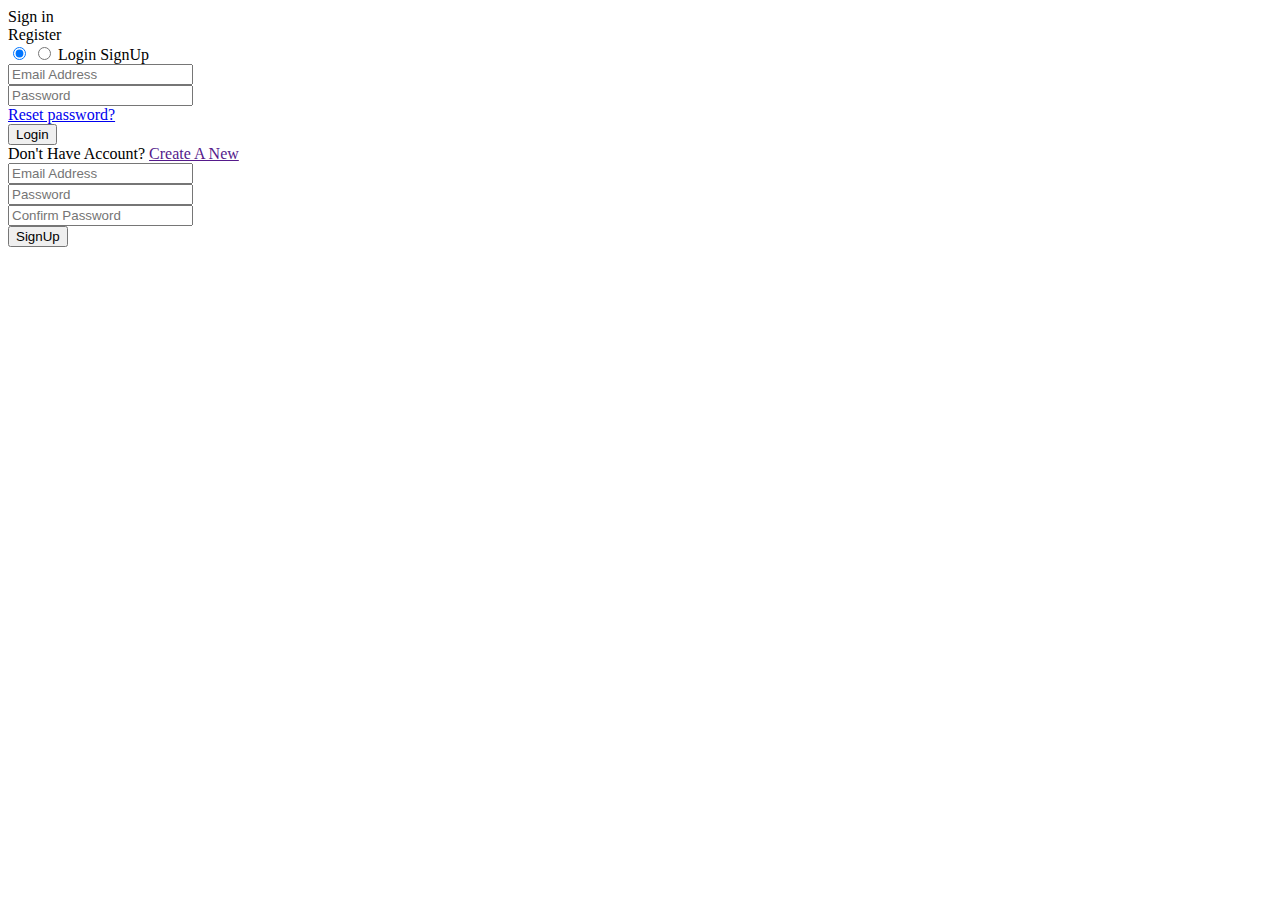
<file: pages/form.html>
<!DOCTYPE html>
<html lang="en" dir="ltr">
  <head>
    <meta charset="utf-8" />
    <title>Sign Up | Log In</title>
    <link
      rel="stylesheet"
      href="D:\ilefa-master\assets\css\login_register_style.css"
    />
    <meta name="viewport" content="width=device-width, initial-scale=1.0" />
  </head>
  <body>
    <div class="wrapper">
      <div class="title-text">
        <div class="title login">Sign in</div>
        <div class="title signup">Register</div>
      </div>
      <div class="form-container">
        <div class="slide-controls">
          <input type="radio" name="slide" id="login" checked />
          <input type="radio" name="slide" id="signup" />
          <label for="login" class="slide login">Login</label>
          <label for="signup" class="slide signup">SignUp</label>
          <div class="slider-tab"></div>
        </div>
        <div class="form-inner">
          <form action="#" class="login">
            <div class="field">
              <input type="text" placeholder="Email Address" required />
            </div>
            <div class="field">
              <input type="password" placeholder="Password" required />
            </div>
            <div class="pass-link">
              <a href="#">Reset password?</a>
            </div>
            <div class="field btn">
              <div class="btn-layer"></div>
              <input type="submit" value="Login" />
            </div>
            <div class="signup-link">
              Don't Have Account? <a href="">Create A New</a>
            </div>
          </form>
          <form action="#" class="signup" id="register">
            <div class="field">
              <input type="text" placeholder="Email Address" required />
            </div>
            <div class="field">
              <input type="password" placeholder="Password" required />
            </div>
            <div class="field">
              <input type="password" placeholder="Confirm Password" required />
            </div>
            <div class="field btn">
              <div class="btn-layer"></div>
              <input type="submit" value="SignUp" />
            </div>
          </form>
        </div>
      </div>
    </div>
    <script>
      const loginText = document.querySelector(".title-text .login");
      const loginForm = document.querySelector("form.login");
      const loginBtn = document.querySelector("label.login");
      const signupBtn = document.querySelector("label.signup");
      const signupLink = document.querySelector("form .signup-link a");
      signupBtn.onclick = () => {
        loginForm.style.marginLeft = "-50%";
        loginText.style.marginLeft = "-50%";
      };
      loginBtn.onclick = () => {
        loginForm.style.marginLeft = "0%";
        loginText.style.marginLeft = "0%";
      };
      signupLink.onclick = () => {
        signupBtn.click();
        return false;
      };
    </script>
  </body>
</html>
</file>
